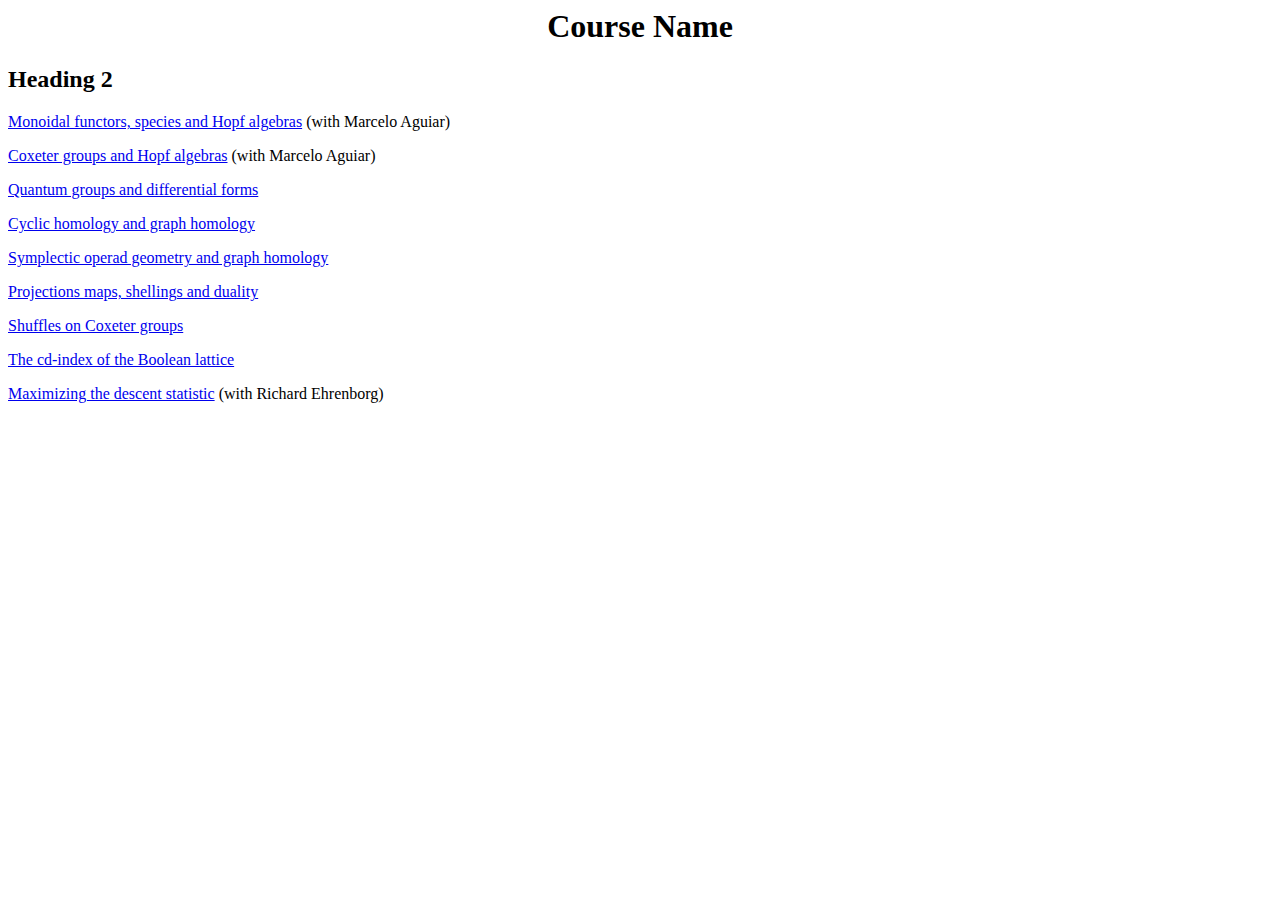
<file: course.html>
<!doctype html public "-//w3c//dtd html 4.0 transitional//en">
<html>
<head>
   <meta http-equiv="Content-Type" content="text/html; charset=iso-8859-1">
   <meta name="GENERATOR" content="Mozilla/4.61 [en] (X11; I; Linux 2.2.14-5.0 i686) [Netscape]">
</head>
<body style="background-image:url(//kapil.netlify.com/img/b51.png)">

<center>
<h1> Course Name </h1></center>
<h2> Heading 2 </h2>

<p><a href="aguiar.pdf">Monoidal functors, species and Hopf algebras</a> (with Marcelo Aguiar)
<p><a href="Monograph.pdf">Coxeter groups and Hopf algebras</a> (with Marcelo Aguiar)
<p><a href="Qgroup.pdf">Quantum groups and differential forms</a>
<p><a href="Cyclic.pdf">Cyclic homology and graph homology</a>
<p><a href="Operad.pdf">Symplectic operad geometry and graph homology</a>
<p><a href="Proj.pdf">Projections maps, shellings and duality</a>
<p><a href="Shuffle.pdf">Shuffles on Coxeter groups</a>
<p><a href="Bool.pdf">The cd-index of the Boolean lattice</a>
<p><a href="Perm.pdf">Maximizing the descent statistic</a> (with Richard Ehrenborg)
<p>
</body>
</html>
</file>
